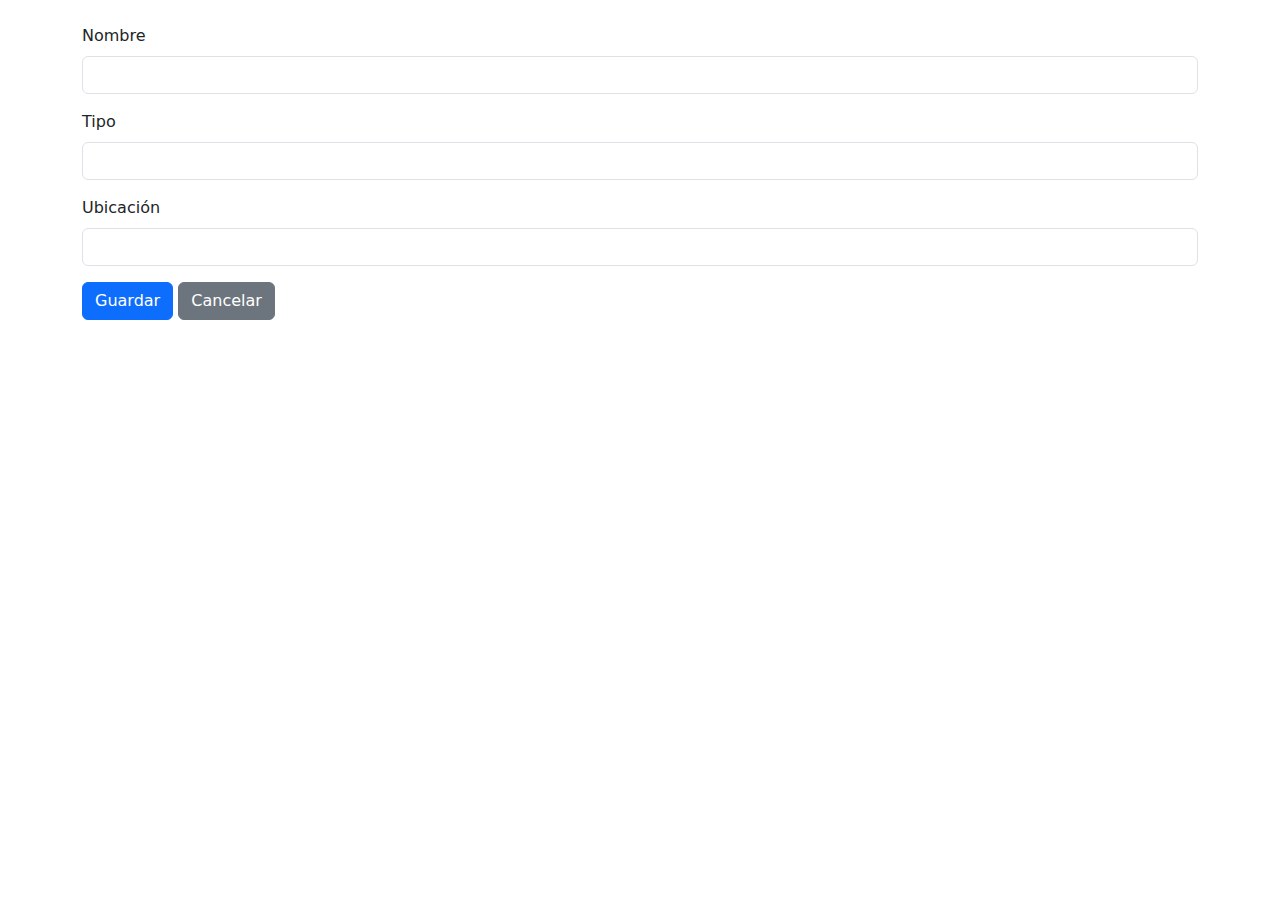
<file: src/main/resources/templates/equipo_form.html>
<!DOCTYPE html>
<html xmlns:th="http://www.thymeleaf.org">
<head>
    <meta charset="UTF-8">
    <title th:text="${equipo.id} != null ? 'Editar Equipo' : 'Registrar Equipo'"></title>
    <link rel="stylesheet" th:href="@{/css/equipos.css}">
    <link href="https://cdn.jsdelivr.net/npm/bootstrap@5.3.0/dist/css/bootstrap.min.css" rel="stylesheet">
</head>
<body>
<div class="container mt-4">
    <h2 th:text="${equipo.id} != null ? 'Editar Equipo' : 'Registrar Equipo'"></h2>

    <form th:action="@{${equipo.id} != null ? '/equipos/editar/' + ${equipo.id} : '/equipos/guardar'}"
          th:object="${equipo}" method="post" class="needs-validation" novalidate>
        <div class="mb-3">
            <label class="form-label">Nombre</label>
            <input type="text" th:field="*{nombre}" class="form-control" required>
            <div class="invalid-feedback">Por favor ingrese el nombre.</div>
        </div>

        <div class="mb-3">
            <label class="form-label">Tipo</label>
            <input type="text" th:field="*{tipo}" class="form-control" required>
            <div class="invalid-feedback">Por favor ingrese el tipo.</div>
        </div>

        <div class="mb-3">
            <label class="form-label">Ubicación</label>
            <input type="text" th:field="*{ubicacion}" class="form-control" required>
            <div class="invalid-feedback">Por favor ingrese la ubicación.</div>
        </div>

        <button type="submit" class="btn btn-primary">Guardar</button>
        <a th:href="@{/equipos}" class="btn btn-secondary">Cancelar</a>
    </form>
</div>

<script>
    // Bootstrap validation
    (function () {
        'use strict'
        const forms = document.querySelectorAll('.needs-validation')
        Array.from(forms).forEach(function (form) {
            form.addEventListener('submit', function (event) {
                if (!form.checkValidity()) {
                    event.preventDefault()
                    event.stopPropagation()
                }
                form.classList.add('was-validated')
            }, false)
        })
    })()
</script>
</body>
</html>
</file>
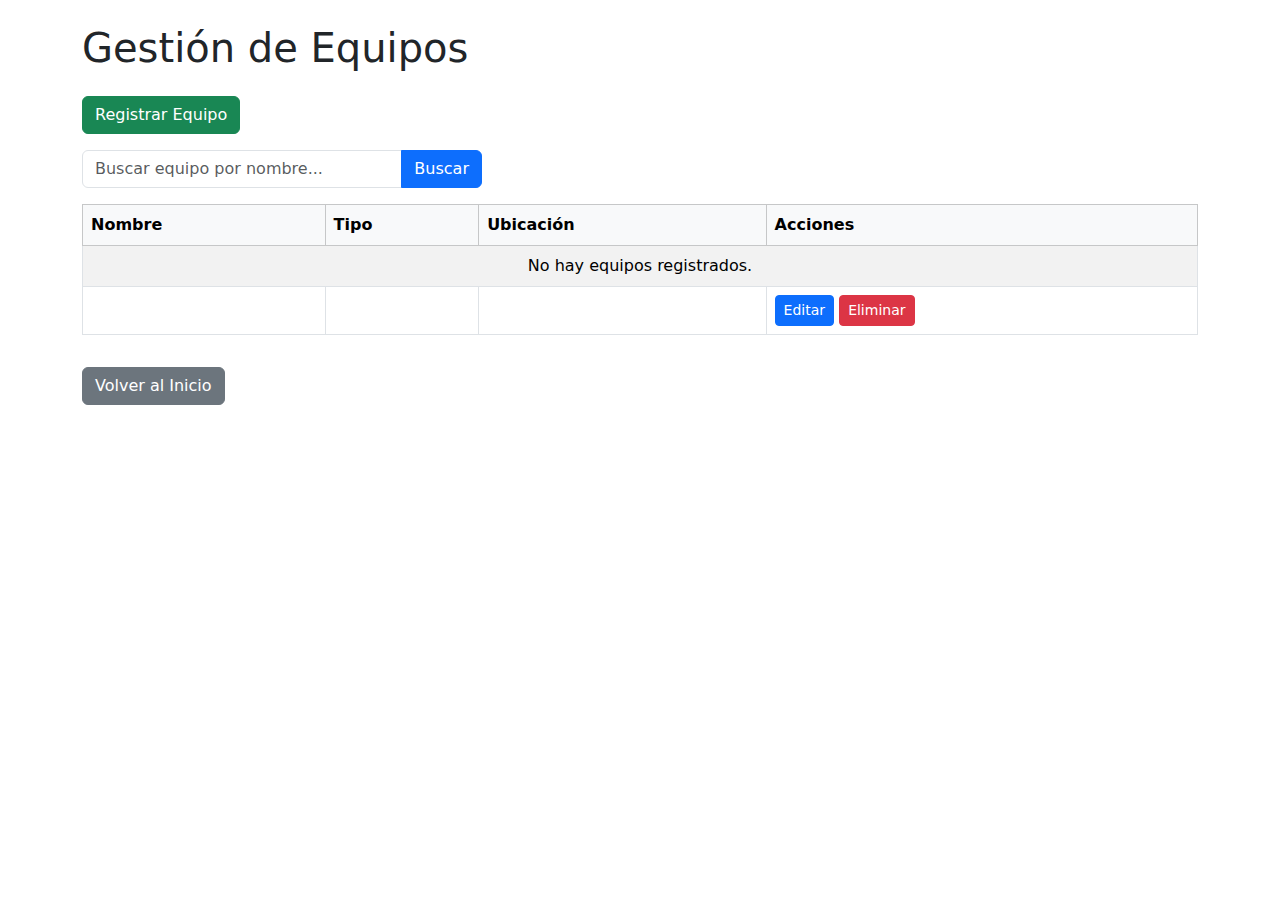
<file: src/main/resources/templates/equipos.html>
<!DOCTYPE html>
<html xmlns:th="http://www.thymeleaf.org">
<head>
    <meta charset="UTF-8">
    <title>Gestión de Equipos</title>
    <meta name="viewport" content="width=device-width, initial-scale=1">
    <link href="https://cdn.jsdelivr.net/npm/bootstrap@5.3.0/dist/css/bootstrap.min.css" rel="stylesheet">
    <link rel="stylesheet" th:href="@{/css/equipos.css}">
    <script th:src="@{/js/equipos.js}" defer></script>
</head>
<body>
<div class="container mt-4">
    <h1 class="mb-4">Gestión de Equipos</h1>

    <!-- Botones de acción -->
    <div class="d-flex justify-content-between mb-3">
        <a th:href="@{/equipos/nuevo}" class="btn btn-success">Registrar Equipo</a>
       
    </div>

    <!-- Buscador -->
    <div class="input-group mb-3" style="max-width: 400px;">
        <input type="text" id="busqueda" class="form-control" placeholder="Buscar equipo por nombre..." oninput="filtrarEquipos()">
        <button class="btn btn-primary" onclick="filtrarEquipos()">Buscar</button>
    </div>

    <!-- Tabla -->
    <table class="table table-bordered table-striped">
        <thead class="table-light">
            <tr>
                <th>Nombre</th>
                <th>Tipo</th>
                <th>Ubicación</th>
                <th>Acciones</th>
            </tr>
        </thead>
        <tbody id="equipos-body">
            <!-- Si no hay equipos -->
            <tr th:if="${equipos == null or #lists.isEmpty(equipos)}">
                <td colspan="4" class="text-center">No hay equipos registrados.</td>
            </tr>

            <!-- Listado de equipos -->
            <tr th:each="equipo : ${equipos}">
                <td th:text="${equipo.nombre} ?: 'N/A'"></td>
                <td th:text="${equipo.tipo} ?: 'N/A'"></td>
                <td th:text="${equipo.ubicacion} ?: 'N/A'"></td>
                <td>
                    <a th:href="@{|/equipos/editar/${equipo.id}|}" class="btn btn-sm btn-primary">Editar</a>

                    <!-- Botón para mostrar el modal -->
                    <button type="button" class="btn btn-sm btn-danger"
                            data-bs-toggle="modal"
                            th:attr="data-bs-target=|#eliminarModal_${equipo.id}|">
                        Eliminar
                    </button>

                    <!-- Modal Bootstrap para confirmar eliminación -->
                    <div class="modal fade" th:id="|eliminarModal_${equipo.id}|" tabindex="-1"
                         aria-labelledby="eliminarModalLabel" aria-hidden="true">
                        <div class="modal-dialog">
                            <div class="modal-content">
                                <div class="modal-header">
                                    <h5 class="modal-title" id="eliminarModalLabel">Confirmar eliminación</h5>
                                    <button type="button" class="btn-close" data-bs-dismiss="modal" aria-label="Cerrar"></button>
                                </div>
                                <div class="modal-body">
                                    ¿Seguro que deseas eliminar este equipo?
                                </div>
                                <div class="modal-footer">
                                    <button type="button" class="btn btn-secondary" data-bs-dismiss="modal">Cancelar</button>
                                    <a th:href="@{|/equipos/eliminar/${equipo.id}|}" class="btn btn-danger">Eliminar</a>
                                </div>
                            </div>
                        </div>
                    </div>
                </td>
            </tr>
        </tbody>
    </table>

    <!-- Botón volver -->
    <a th:href="@{/}" class="btn btn-secondary mt-3">Volver al Inicio</a>
</div>

<script src="https://cdn.jsdelivr.net/npm/bootstrap@5.3.0/dist/js/bootstrap.bundle.min.js"></script>
</body>
</html>
</file>
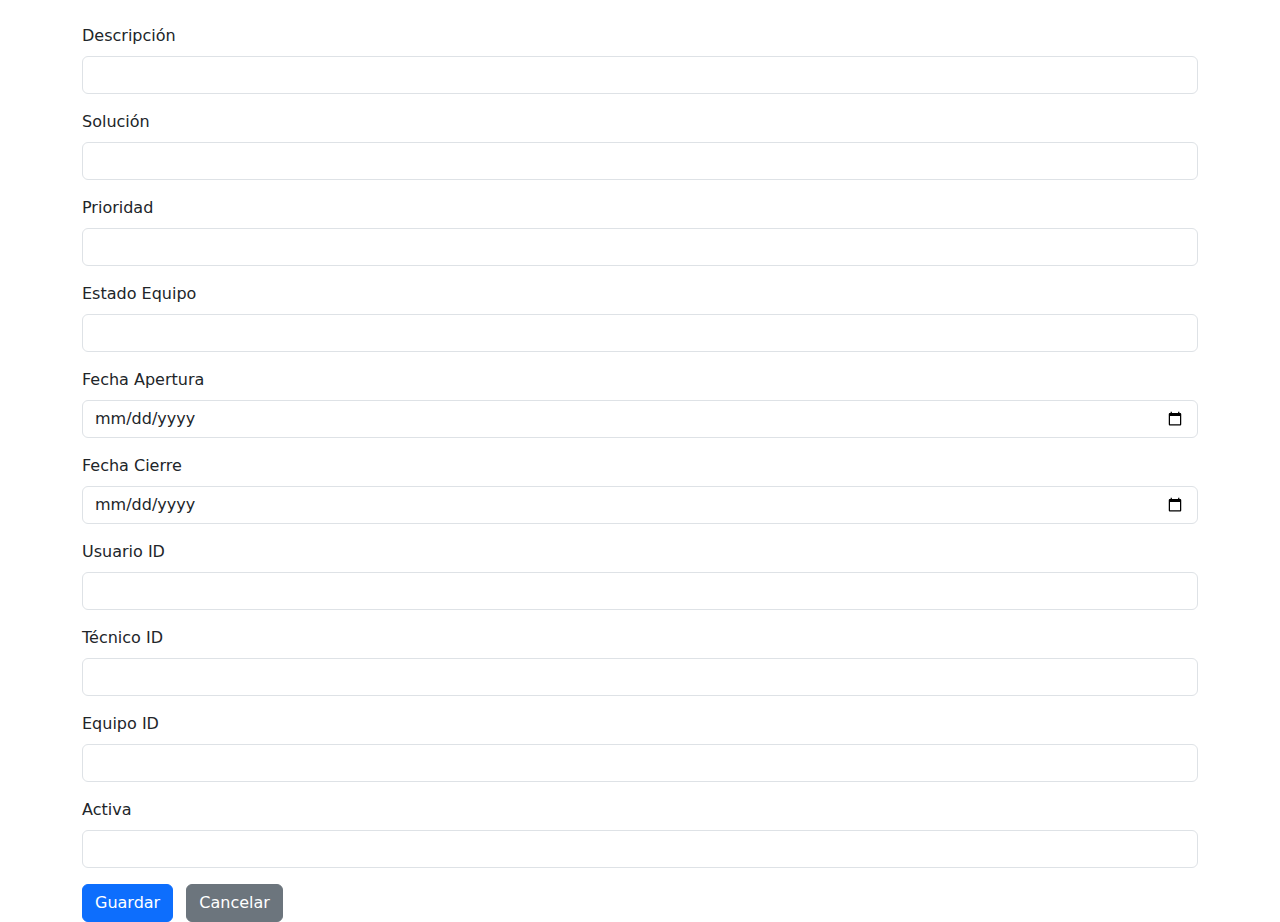
<file: src/main/resources/templates/incidencia_form.html>
<!DOCTYPE html>
<html xmlns:th="http://www.thymeleaf.org">
<head>
    <title>Formulario Incidencia</title>
    <link rel="stylesheet" href="https://cdn.jsdelivr.net/npm/bootstrap@5.3.0/dist/css/bootstrap.min.css">
    <link rel="stylesheet" th:href="@{/css/incidencias.css}">
</head>
<body>
<div class="container mt-4">
    <h2 th:text="${incidencia.id} != null ? 'Editar Incidencia' : 'Registrar Incidencia'"></h2>
    
    <form th:action="@{${incidencia.id} != null ? '/incidencias/editar/' + ${incidencia.id} : '/incidencias/guardar'}"
          th:object="${incidencia}" method="post">
        
        <div class="mb-3">
            <label class="form-label">Descripción</label>
            <input type="text" th:field="*{descripcion}" class="form-control" required>
        </div>

        <div class="mb-3">
            <label class="form-label">Solución</label>
            <input type="text" th:field="*{solucion}" class="form-control">
        </div>

        <div class="mb-3">
            <label class="form-label">Prioridad</label>
            <input type="text" th:field="*{prioridad}" class="form-control">
        </div>

        <div class="mb-3">
            <label class="form-label">Estado Equipo</label>
            <input type="text" th:field="*{estadoEquipo}" class="form-control">
        </div>

        <div class="mb-3">
            <label class="form-label">Fecha Apertura</label>
            <input type="date" th:field="*{fechaApertura}" class="form-control" required>
        </div>

        <div class="mb-3">
            <label class="form-label">Fecha Cierre</label>
            <input type="date" th:field="*{fechaCierre}" class="form-control">
        </div>

        <div class="mb-3">
            <label class="form-label">Usuario ID</label>
            <input type="number" th:field="*{usuarioId}" class="form-control" required>
        </div>

        <div class="mb-3">
            <label class="form-label">Técnico ID</label>
            <input type="number" th:field="*{tecnicoId}" class="form-control" required>
        </div>

        <div class="mb-3">
            <label class="form-label">Equipo ID</label>
            <input type="number" th:field="*{equipoId}" class="form-control" required>
        </div>

        <div class="mb-3">
            <label class="form-label">Activa</label>
            <select th:field="*{activa}" class="form-control" required>
                <option th:value="1" th:text="'Sí'"></option>
                <option th:value="0" th:text="'No'"></option>
            </select>
        </div>

        <button type="submit" class="btn btn-primary">Guardar</button>
        <a th:href="@{/incidencias}" class="btn btn-secondary ms-2">Cancelar</a>
    </form>
</div>

<script th:src="@{/js/incidencias.js}"></script>
</body>
</html>
</file>
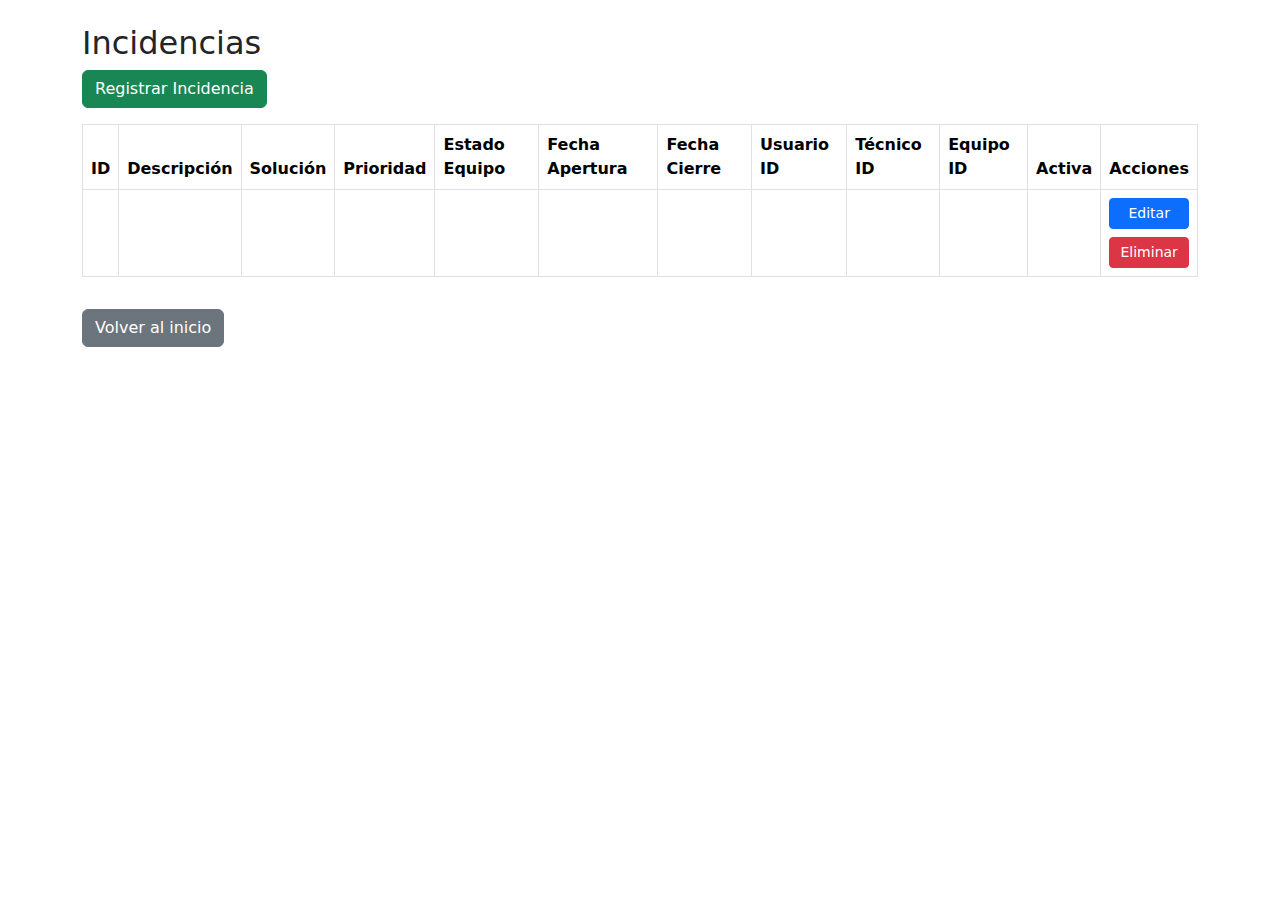
<file: src/main/resources/templates/incidencias.html>
<!DOCTYPE html>
<html xmlns:th="http://www.thymeleaf.org">
<head>
    <meta charset="UTF-8">
    <title>Incidencias</title>
    <link rel="stylesheet" href="https://cdn.jsdelivr.net/npm/bootstrap@5.3.0/dist/css/bootstrap.min.css">
    <link rel="stylesheet" th:href="@{/css/incidencias.css}">
</head>
<body>
<div class="container mt-4">
    <h2>Incidencias</h2>
    <a th:href="@{/incidencias/nuevo}" class="btn btn-success mb-3">Registrar Incidencia</a>
    <table class="table table-bordered">
        <thead>
            <tr>
                <th>ID</th>
                <th>Descripción</th>
                <th>Solución</th>
                <th>Prioridad</th>
                <th>Estado Equipo</th>
                <th>Fecha Apertura</th>
                <th>Fecha Cierre</th>
                <th>Usuario ID</th>
                <th>Técnico ID</th>
                <th>Equipo ID</th>
                <th>Activa</th>
                <th>Acciones</th>
            </tr>
        </thead>
        <tbody>
            <tr th:each="incidencia : ${incidencias}">
                <td th:text="${incidencia.id}"></td>
                <td th:text="${incidencia.descripcion}"></td>
                <td th:text="${incidencia.solucion}"></td>
                <td th:text="${incidencia.prioridad}"></td>
                <td th:text="${incidencia.estadoEquipo}"></td>
                <td th:text="${incidencia.fechaApertura}"></td>
                <td th:text="${incidencia.fechaCierre}"></td>
                <td th:text="${incidencia.usuarioId}"></td>
                <td th:text="${incidencia.tecnicoId}"></td>
                <td th:text="${incidencia.equipoId}"></td>
                <td th:text="${incidencia.activa == 1 ? 'Sí' : 'No'}"></td>
                <td>
                    <div style="display: flex; flex-direction: column; gap: 8px;">
                        <a th:href="@{'/incidencias/editar/' + ${incidencia.id}}" class="btn btn-primary btn-sm" style="width: 100%;">Editar</a>
                        <a th:href="@{'/incidencias/eliminar/' + ${incidencia.id}}" class="btn btn-danger btn-sm" style="width: 100%;" 
                           onclick="return confirm('¿Estás seguro de eliminar esta incidencia?')">Eliminar</a>
                    </div>
                </td>
            </tr>
        </tbody>
    </table>
    <a th:href="@{/}" class="btn btn-secondary mt-3">Volver al inicio</a>
</div>
<script src="https://cdn.jsdelivr.net/npm/bootstrap@5.3.0/dist/js/bootstrap.bundle.min.js"></script>
</body>
</html>
</file>
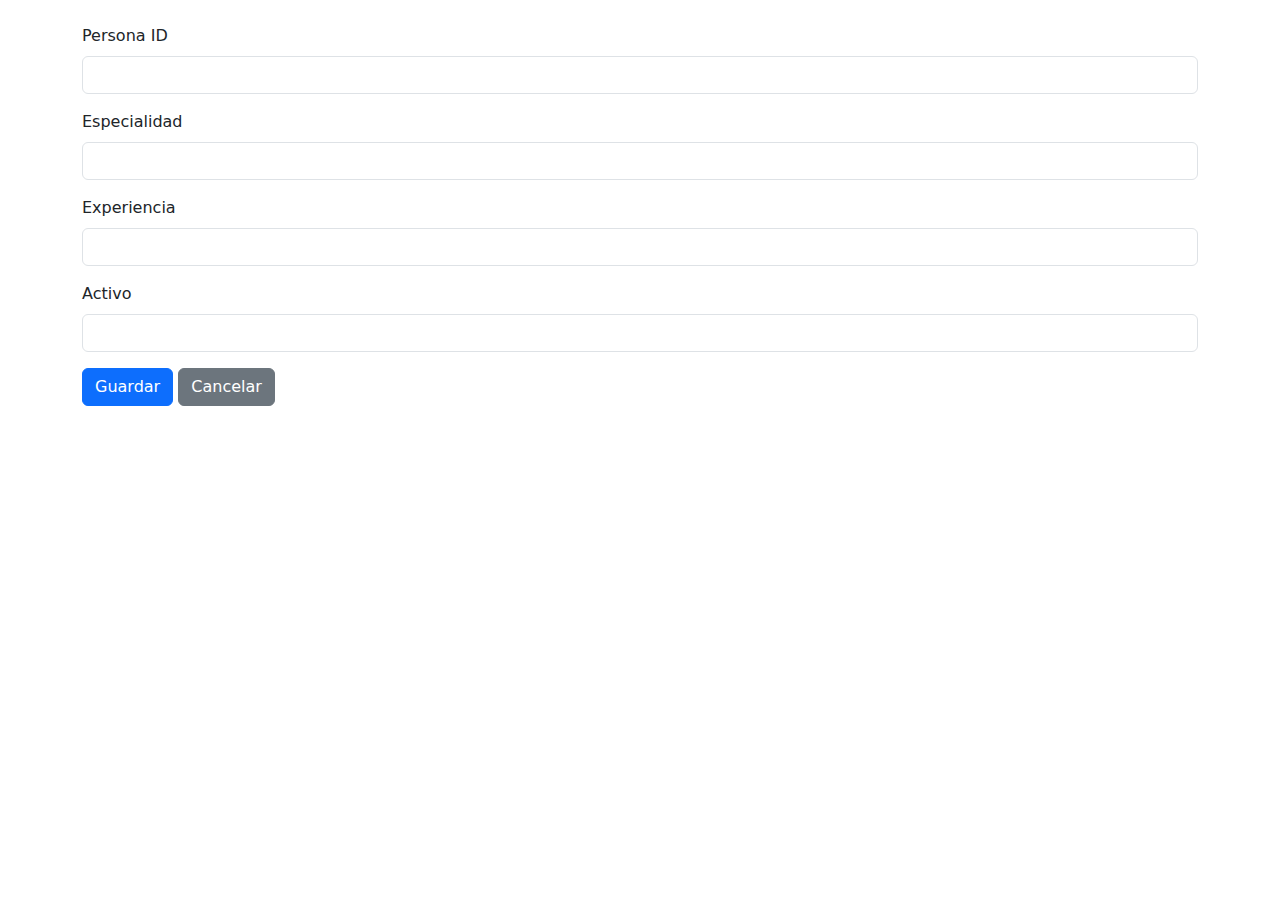
<file: src/main/resources/templates/tecnico_form.html>
<!DOCTYPE html>
<html xmlns:th="http://www.thymeleaf.org">
<head>
    <title th:text="${tecnico.id} != null ? 'Editar Técnico' : 'Registrar Técnico'">Formulario Técnico</title>
    <link rel="stylesheet" href="https://cdn.jsdelivr.net/npm/bootstrap@5.3.0/dist/css/bootstrap.min.css">
    <link rel="stylesheet" th:href="@{/css/tecnicos.css}">
</head>
<body>
<div class="container mt-4">
    <h2 th:text="${tecnico.id} != null ? 'Editar Técnico' : 'Registrar Técnico'"></h2>
    <form th:action="@{${tecnico.id} != null ? '/tecnicos/editar/' + ${tecnico.id} : '/tecnicos/guardar'}"
          th:object="${tecnico}" method="post">

        <div class="mb-3">
            <label class="form-label">Persona ID</label>
            <input type="number" th:field="*{persona_id}" class="form-control" required>
        </div>

        <div class="mb-3">
            <label class="form-label">Especialidad</label>
            <input type="text" th:field="*{especialidad}" class="form-control" required>
        </div>

        <div class="mb-3">
            <label class="form-label">Experiencia</label>
            <input type="text" th:field="*{experiencia}" class="form-control" required>
        </div>

        <div class="mb-3">
            <label class="form-label">Activo</label>
            <select th:field="*{activo}" class="form-control" required>
                <option th:value="1" th:text="'Activo'"></option>
                <option th:value="0" th:text="'Inactivo'"></option>
            </select>
        </div>

        <button type="submit" class="btn btn-primary">Guardar</button>
        <a th:href="@{/tecnicos}" class="btn btn-secondary">Cancelar</a>
    </form>
</div>
<script th:src="@{/js/tecnicos.js}"></script>
</body>
</html>
</file>
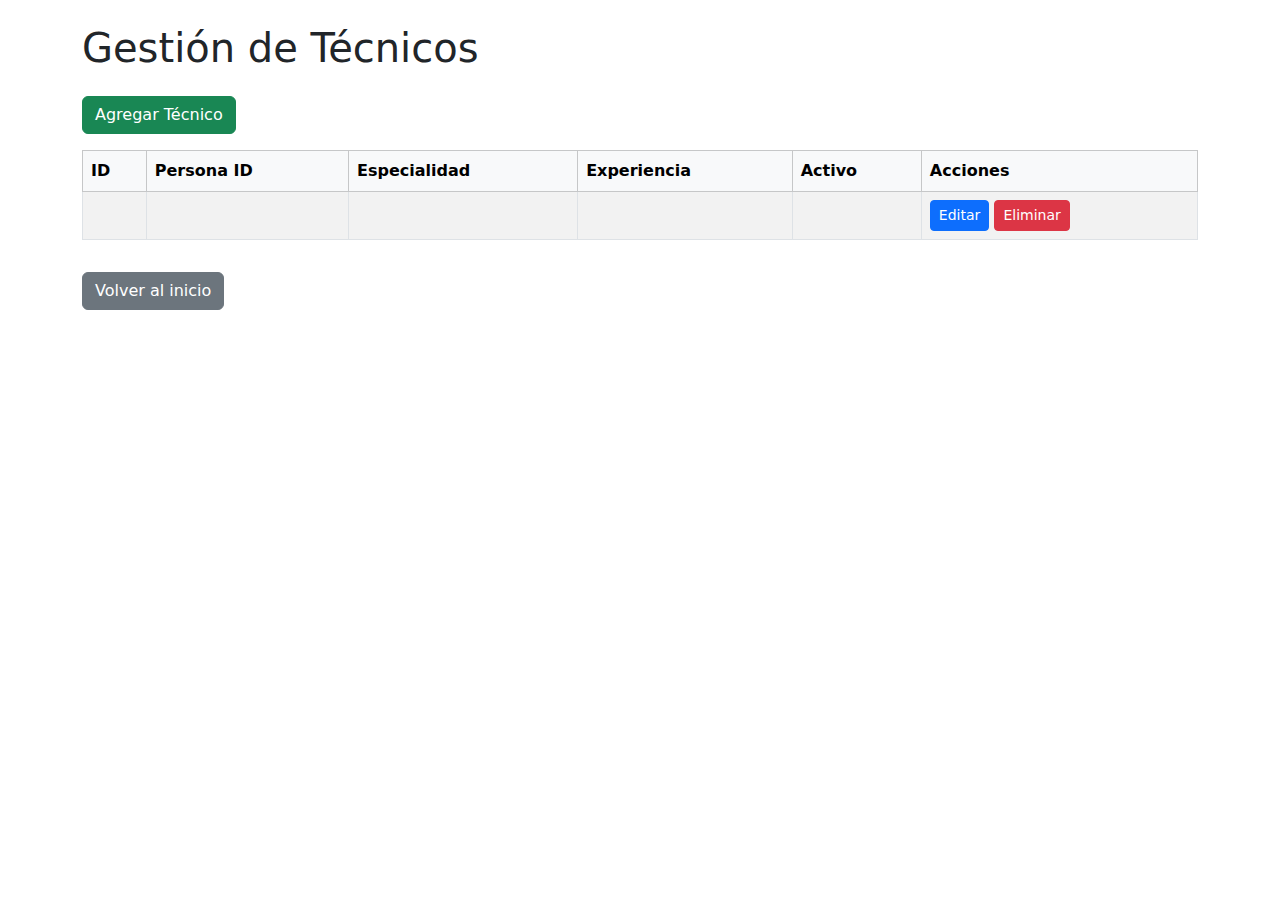
<file: src/main/resources/templates/tecnicos.html>
<!DOCTYPE html>
<html xmlns:th="http://www.thymeleaf.org">
<head>
    <title>Gestión de Técnicos</title>
    <meta charset="UTF-8">
    <meta name="viewport" content="width=device-width, initial-scale=1">
    <link rel="stylesheet" href="https://cdn.jsdelivr.net/npm/bootstrap@5.3.0/dist/css/bootstrap.min.css">
    <link rel="stylesheet" th:href="@{/css/tecnicos.css}">
</head>
<body>
<div class="container mt-4">
    <h1 class="mb-4">Gestión de Técnicos</h1>
    <div class="mb-3">
        <a th:href="@{/tecnicos/nuevo}" class="btn btn-success">Agregar Técnico</a>
    </div>
    <table class="table table-bordered table-striped">
        <thead class="table-light">
            <tr>
                <th>ID</th>
                <th>Persona ID</th>
                <th>Especialidad</th>
                <th>Experiencia</th>
                <th>Activo</th>
                <th>Acciones</th>
            </tr>
        </thead>
        <tbody>
            <tr th:each="tecnico : ${tecnicos}">
                <td th:text="${tecnico.id}"></td>
                <td th:text="${tecnico.persona_id}"></td>
                <td th:text="${tecnico.especialidad}"></td>
                <td th:text="${tecnico.experiencia}"></td>
                <td th:text="${tecnico.activo == 1 ? 'Activo' : 'Inactivo'}"></td>
                <td>
                    <a th:href="@{'/tecnicos/editar/' + ${tecnico.id}}" class="btn btn-primary btn-sm">Editar</a>
                    <!-- Modal Bootstrap para eliminar -->
                    <button type="button" class="btn btn-danger btn-sm"
                        data-bs-toggle="modal"
                        th:attr="data-bs-target='#eliminarModal_' + ${tecnico.id}">
                        Eliminar
                    </button>
                    <div class="modal fade" th:id="'eliminarModal_' + ${tecnico.id}" tabindex="-1" aria-labelledby="eliminarModalLabel" aria-hidden="true">
                      <div class="modal-dialog">
                        <div class="modal-content">
                          <div class="modal-header">
                            <h5 class="modal-title" id="eliminarModalLabel">Confirmar eliminación</h5>
                            <button type="button" class="btn-close" data-bs-dismiss="modal" aria-label="Cerrar"></button>
                          </div>
                          <div class="modal-body">
                            ¿Seguro que deseas eliminar este técnico?
                          </div>
                          <div class="modal-footer">
                            <button type="button" class="btn btn-secondary" data-bs-dismiss="modal">Cancelar</button>
                            <a th:href="@{'/tecnicos/eliminar/' + ${tecnico.id}}" class="btn btn-danger">Eliminar</a>
                          </div>
                        </div>
                      </div>
                    </div>
                </td>
            </tr>
        </tbody>
    </table>
    <a th:href="@{/}" class="btn btn-secondary mt-3">Volver al inicio</a>
</div>
<script src="https://cdn.jsdelivr.net/npm/bootstrap@5.3.0/dist/js/bootstrap.bundle.min.js"></script>
<script th:src="@{/js/tecnicos.js}"></script>
</body>
</html>
</file>
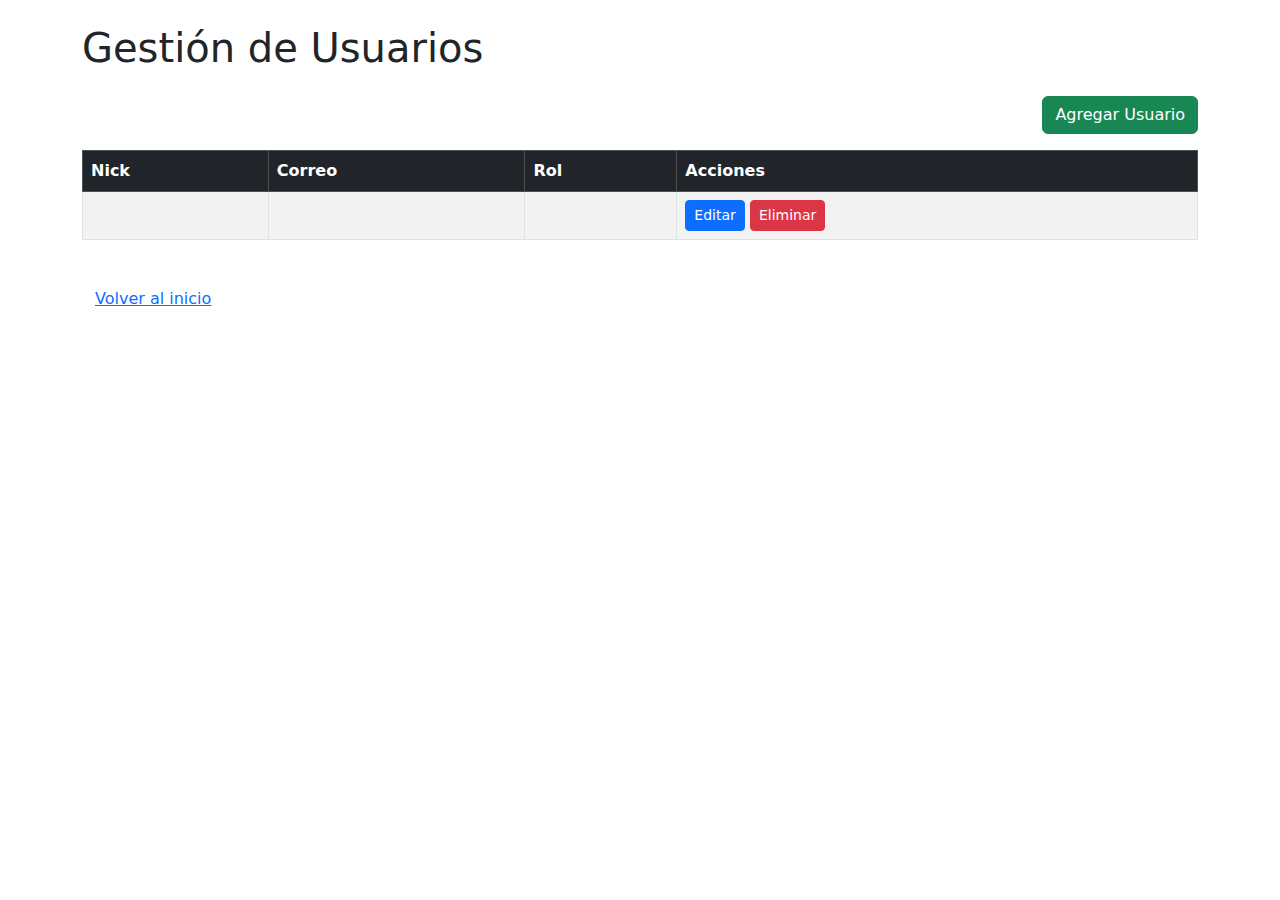
<file: src/main/resources/templates/usuario.html>
<!DOCTYPE html>
<html lang="es" xmlns:th="http://www.thymeleaf.org">
<head>
  <meta charset="UTF-8" />
  <meta name="viewport" content="width=device-width, initial-scale=1.0" />
  <title>Gestión de Usuarios</title>
  <link rel="stylesheet" href="https://cdn.jsdelivr.net/npm/bootstrap@5.3.0/dist/css/bootstrap.min.css" />
  <link rel="stylesheet" th:href="@{/css/usuario.css}" />
</head>
<body>
  <div class="container mt-4">
    <h1 class="mb-4">Gestión de Usuarios</h1>

    <!-- Botón para agregar usuario (siempre visible) -->
    <div class="mb-3 d-flex gap-2 justify-content-end">
      <a th:href="@{/usuario/nuevo}" class="btn btn-success">Agregar Usuario</a>
    </div>

    <!-- Tabla de usuarios -->
    <div class="table-responsive">
      <table class="table table-bordered table-striped align-middle">
        <thead class="table-dark">
          <tr>
            <th>Nick</th>
            <th>Correo</th>
            <th>Rol</th>
            <th>Acciones</th>
          </tr>
        </thead>
        <tbody>
          <tr th:each="usuario : ${usuario}">
            <td th:text="${usuario.nick}"></td>
            <td th:text="${usuario.correo}"></td>
            <td th:text="${usuario.rol}"></td>
            <td>
              <a th:href="@{'/usuario/editar/' + ${usuario.id}}" class="btn btn-primary btn-sm">Editar</a>
              <a th:href="@{'/usuario/eliminar/' + ${usuario.id}}" class="btn btn-danger btn-sm">Eliminar</a>
            </td>
          </tr>
        </tbody>
      </table>
    </div>

    <!-- Volver al inicio -->
    <div class="mt-4">
      <a th:href="@{/}" class="btn btn-link">Volver al inicio</a>
    </div>
  </div>
  <script src="https://cdn.jsdelivr.net/npm/bootstrap@5.3.0/dist/js/bootstrap.bundle.min.js"></script>
  <script th:src="@{/js/usuario.js}"></script>
</body>
</html>
</file>
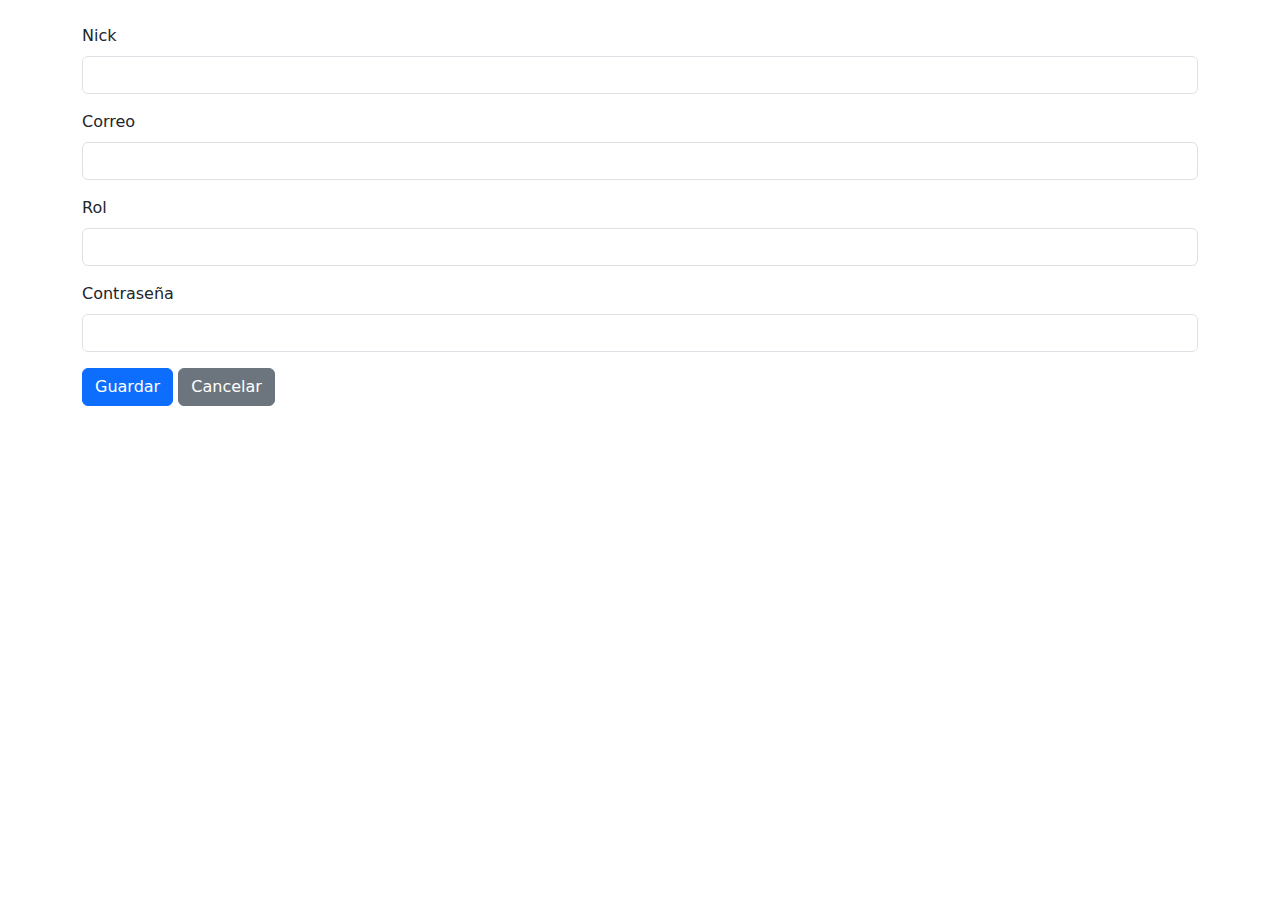
<file: src/main/resources/templates/usuario_form.html>
<!DOCTYPE html>
<html xmlns:th="http://www.thymeleaf.org">
<head>
    <title>Formulario Usuario</title>
    <link rel="stylesheet" href="https://cdn.jsdelivr.net/npm/bootstrap@5.3.0/dist/css/bootstrap.min.css">
    <link rel="stylesheet" th:href="@{/css/usuario.css}">
</head>
<body>
<div class="container mt-4">
    <h2 th:text="${usuario.id} != null ? 'Editar Usuario' : 'Registrar Usuario'"></h2>
    <form th:action="@{${usuario.id} != null ? '/usuario/editar/' + ${usuario.id} : '/usuario/guardar'}" th:object="${usuario}" method="post">
        <div class="mb-3">
            <label class="form-label">Nick</label>
            <input type="text" th:field="*{nick}" class="form-control" required>
        </div>
        <div class="mb-3">
            <label class="form-label">Correo</label>
            <input type="email" th:field="*{correo}" class="form-control" required>
        </div>
        <div class="mb-3">
            <label class="form-label">Rol</label>
            <input type="text" th:field="*{rol}" class="form-control" required>
        </div>
        <div class="mb-3" th:if="${usuario.id} == null">
            <label class="form-label">Contraseña</label>
            <input type="password" th:field="*{clave}" class="form-control" required>
        </div>
        <button type="submit" class="btn btn-primary">Guardar</button>
        <a th:href="@{/usuario}" class="btn btn-secondary">Cancelar</a>
    </form>
    <script th:src="@{/js/usuario.js}"></script>
</div>
</body>
</html>
</file>
